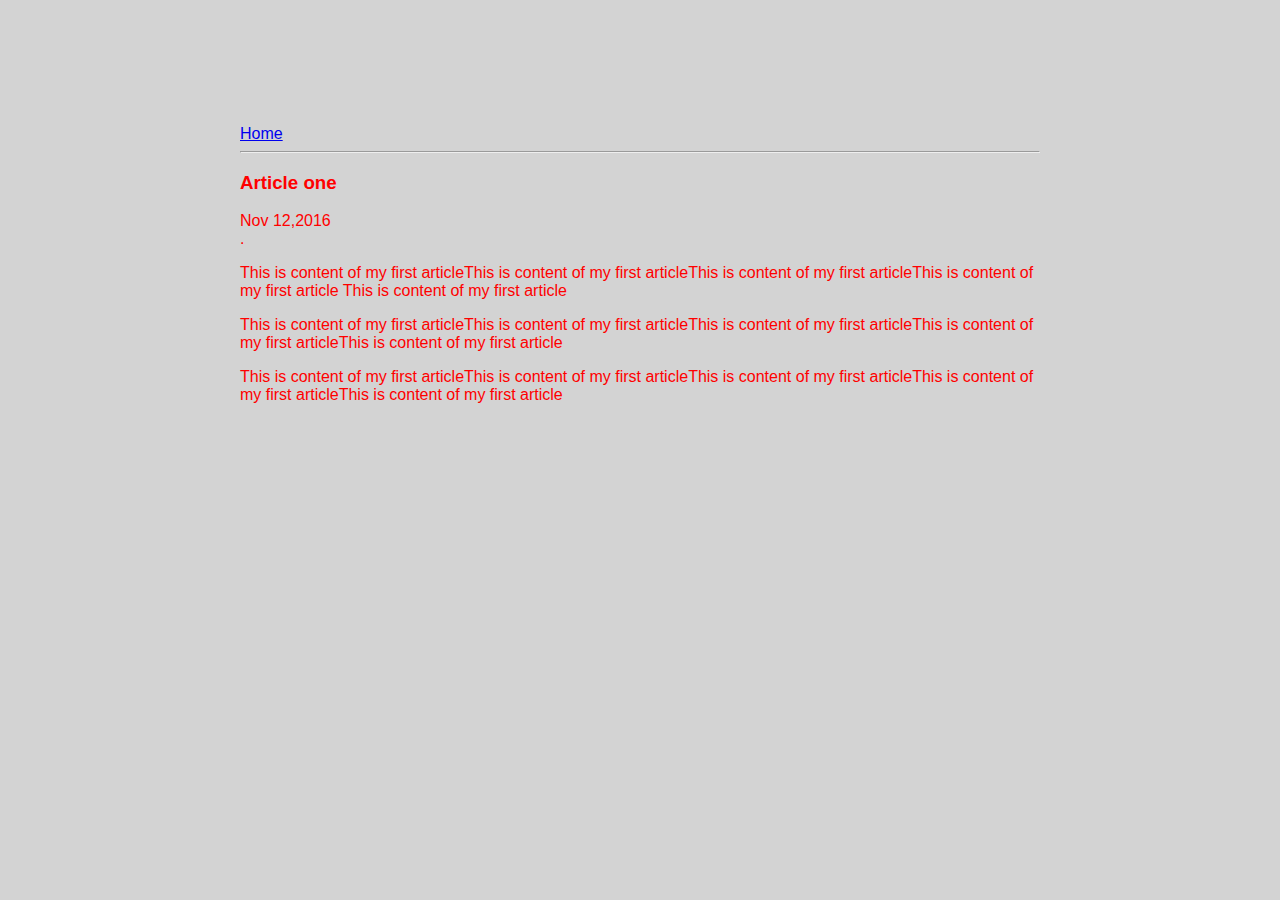
<file: ui/article-one.html>
<html>
    <head>
        <title>Article one I am muthulakshmi webapp</title>
        <meta name ="view port" content ="width=device-width,initial-scale=1"/>
        <link href="/ui/style.css" rel="stylesheet" />
        
           </head>
    <body>
        <div class="container">
            
            <div>
                <a href ="/">Home</a>
            </div>
            <hr/>
        <h3>
            Article one  
        </h3>
        
        <div>
            Nov 12,2016
        </div>
        <div>
            
    .            <P> This is content of my first articleThis is content of my first articleThis is content of my first articleThis is content of my     first article This is content of my first article</P>
            <P>
                This is content of my first articleThis is content of my first articleThis is content of my first articleThis is content of my first articleThis is content of my first article
                <P>
                    This is content of my first articleThis is content of my first articleThis is content of my first articleThis is content of my first articleThis is content of my first article
                    
                        </P>
        </div>
        </div>

        
                    
        
        </body>
    </html>
</file>
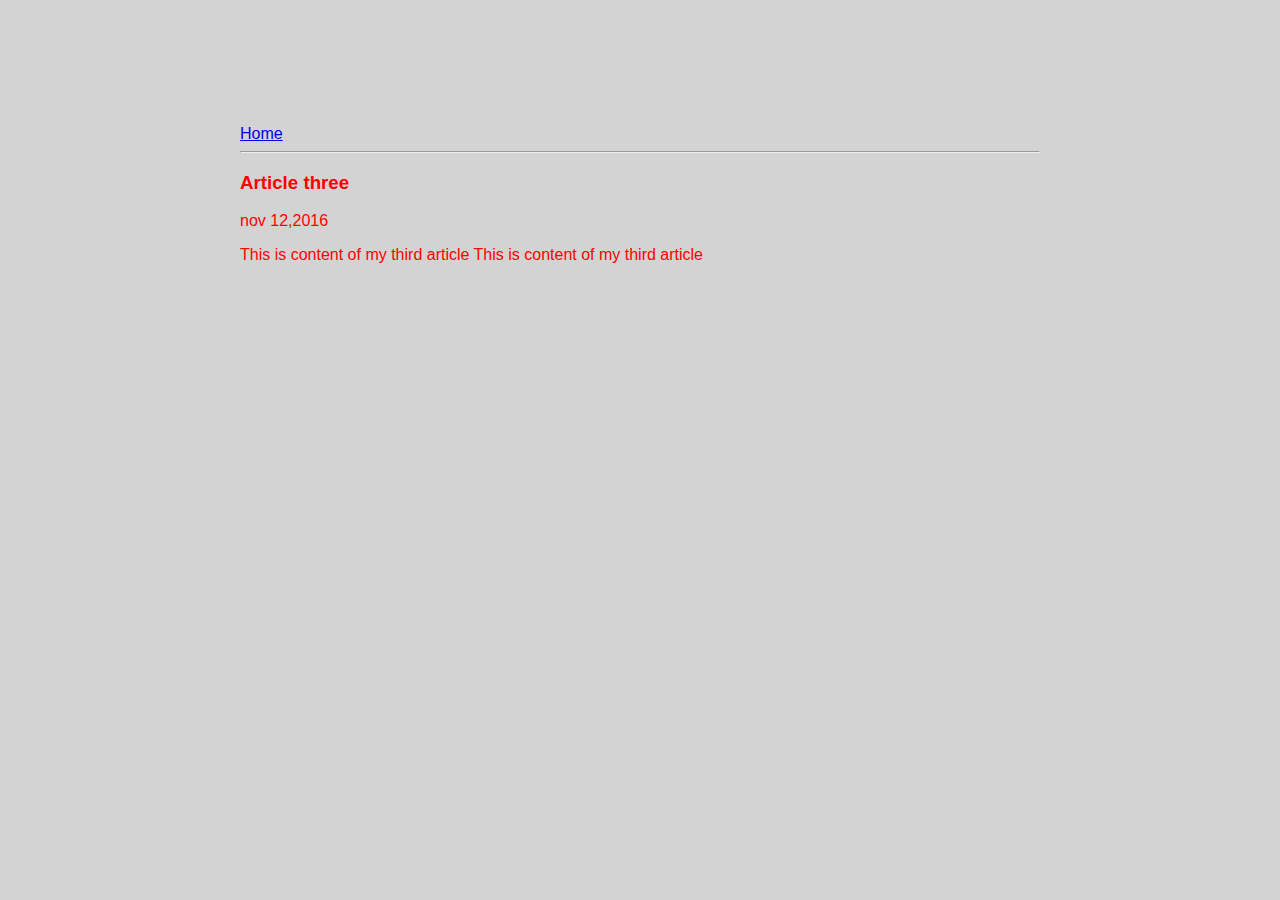
<file: ui/article-three.html>
<html>
    <head>
        <title>Article three I am muthulakshmi webapp</title>
        <meta name ="view port" content ="width=device-width,initial-scale=1"/>
        <link href="/ui/style.css" rel="stylesheet" />
        
    </head>
    <body>
        
        <div class ="container">
            <div>
            <a href ="/">Home</a>
        </div>
        <hr/>
        <h3>
            Article three  
        </h3>
        
        <div>
            nov 12,2016
        </div>
        <div>
            <P> This is content of my third article This is content of my third article
                        </P>
        </div>
            
        </div>
        
        
        </body>
    </html>
</file>
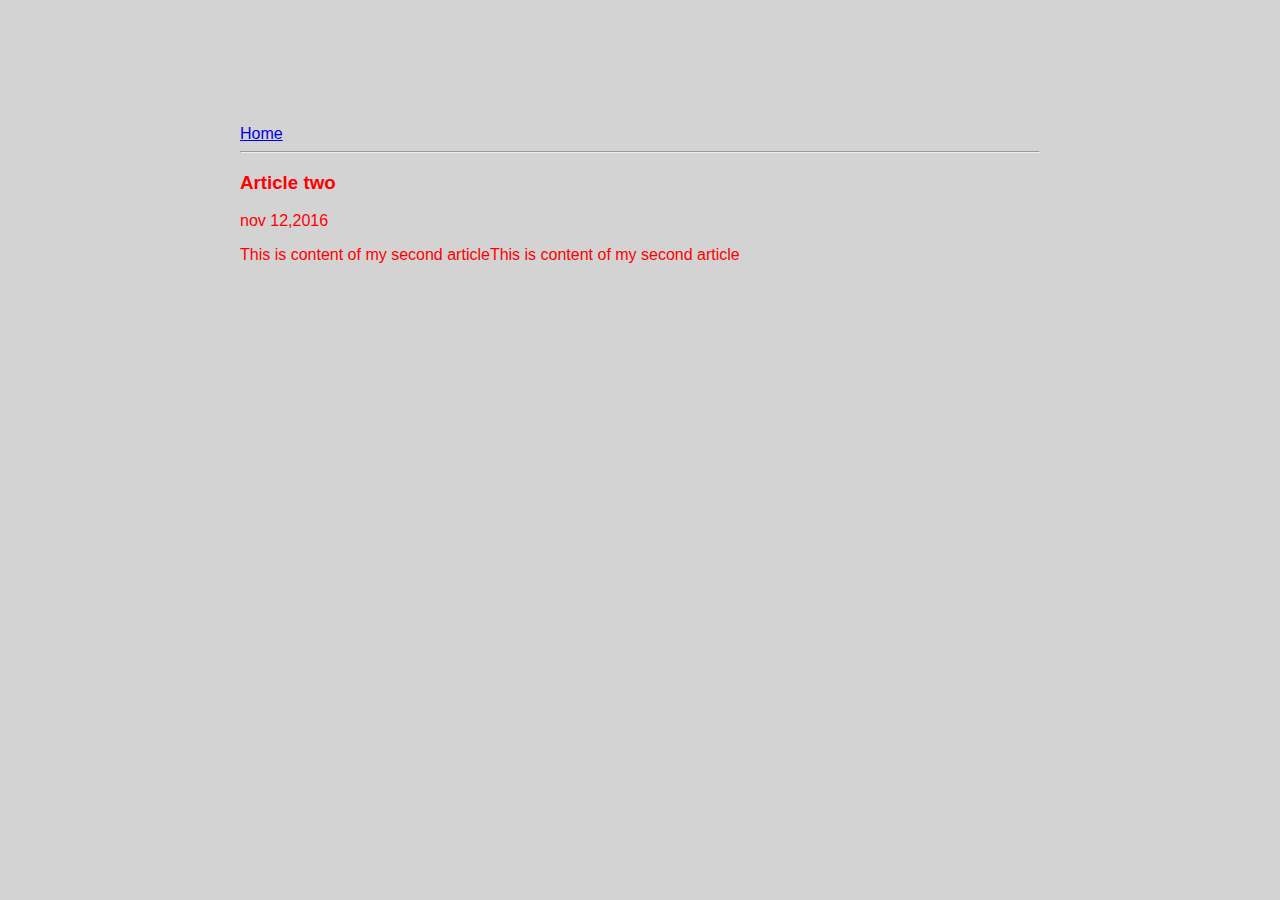
<file: ui/article-two.html>
<html>
    <head>
        <title>Article two I am muthulakshmi webapp</title>
        <meta name ="view port" content ="width=device-width,initial-scale=1"/>
        <link href="/ui/style.css" rel="stylesheet" />
         
    </head>
    <body>
        <div class="container">
             <div>
            <a href ="/">Home</a>
        </div>
        <hr/>
        <h3>
            Article two  
        </h3>
        
        <div>
            nov 12,2016
        </div>
        <div>
            <P> This is content of my second articleThis is content of my second article<P>
            
        </div>
        </div>
            
            
                </body>
    </html>
</file>
<file: ui/style.css>
body {
    font-family: sans-serif;
    background-color: lightgrey;
    margin-top: 75px;
}

.center {
    text-align: center;
}

.text-big {
    font-size: 300%;
}

.bold {
    font-weight: bold;
}

.img-medium {
    height: 200px;
}
 .container{
            max-width:800px;
            margin: 0 auto;
            color : red;
            padding-top:50px;
            padding-left:20px;
            padding-right:20px;
                       }
</file>
